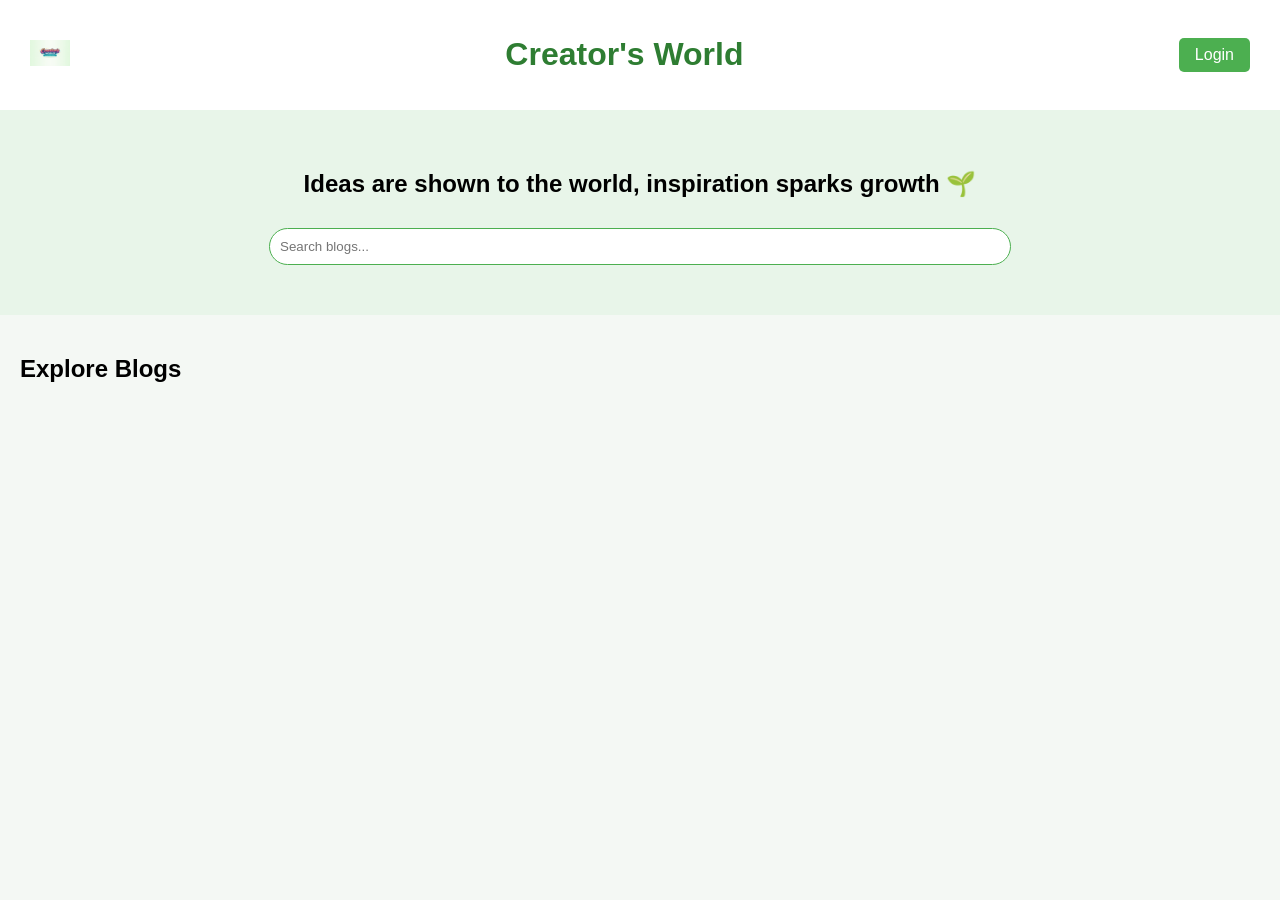
<file: index.html>
<!DOCTYPE html>
<html lang="en">
<head>
  <meta charset="UTF-8">
  <title>Creator's World</title>
  <link rel="stylesheet" href="style.css">
</head>
<body>

  <!-- Header -->
  <header class="navbar">
    <div class="logo">
      <img src="logo.png" alt="logo">
    </div>

    <h1 class="title">Creator's World</h1>

    <a href="admin.html" class="login-btn">Login</a>
  </header>

  <!-- Hero Section -->
  <section class="hero">
    <h2>Ideas are shown to the world, inspiration sparks growth 🌱</h2>

    <div class="search-box">
      <input type="text" id="searchInput" placeholder="Search blogs...">
    </div>
  </section>

  <!-- Blogs -->
  <section class="blogs">
    <h2>Explore Blogs</h2>
    <div id="blogContainer"></div>
  </section>

  <script src="app.js"></script>
</body>
</html>
</file>
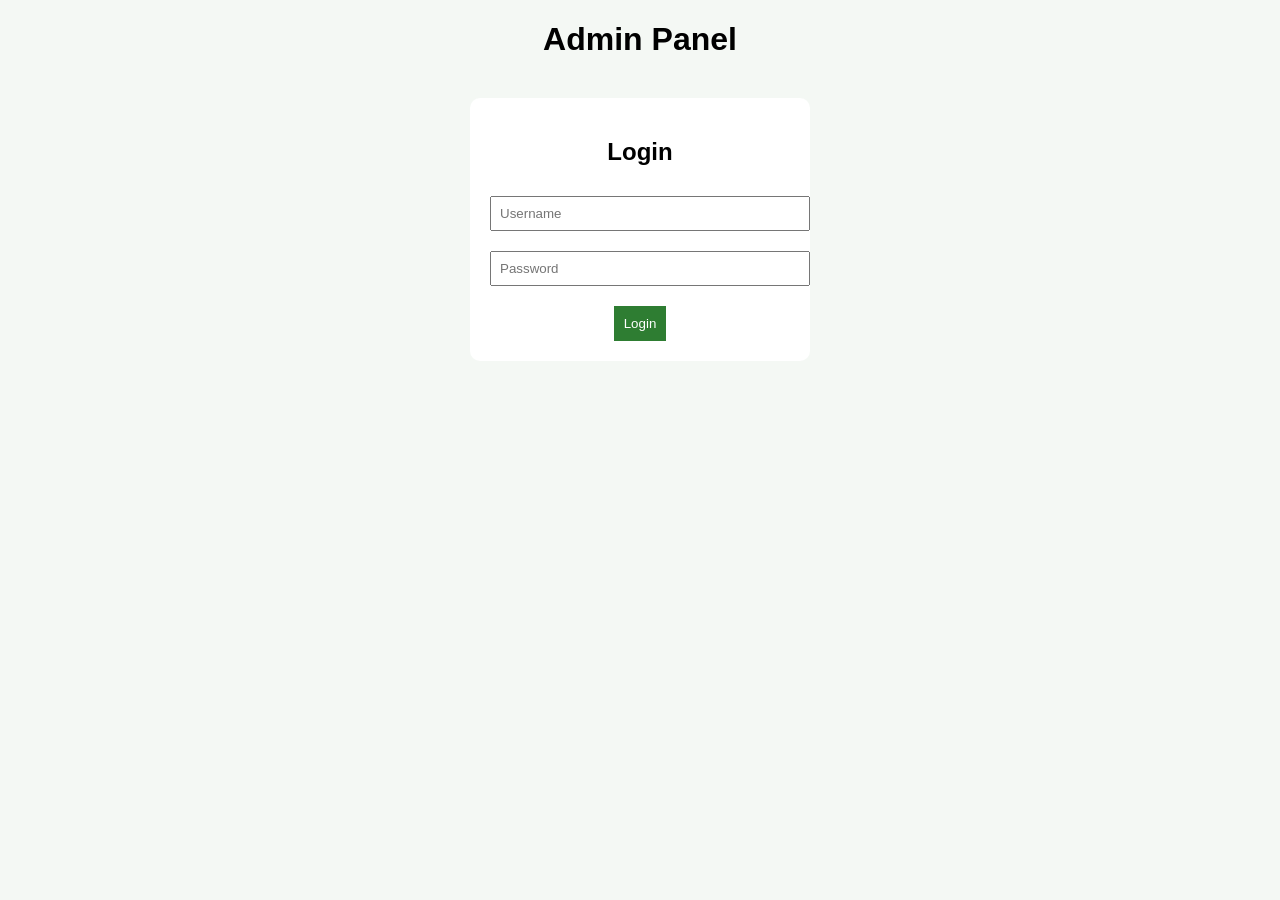
<file: admin.html>
<!DOCTYPE html>
<html lang="en">
<head>
  <meta charset="UTF-8">
  <title>Admin Panel</title>
  <link rel="stylesheet" href="style.css">
</head>
<body>

  <h1 class="center">Admin Panel</h1>

  <!-- Login -->
  <div id="loginSection" class="card">
    <h2>Login</h2>
    <input type="text" id="username" placeholder="Username">
    <input type="password" id="password" placeholder="Password">
    <button onclick="login()">Login</button>
  </div>

  <!-- Admin Panel -->
  <div id="adminPanel" class="card" style="display:none;">
    <h2>Upload Blog</h2>
    <input type="text" id="title" placeholder="Blog Title">
    <textarea id="content" placeholder="Write your blog..."></textarea>
    <button onclick="publishBlog()">Publish</button>
    <button onclick="logout()">Logout</button>
  </div>

  <script src="admin.js"></script>
</body>
</html>
</file>
<file: style.css>
body {
  margin: 0;
  font-family: Arial, sans-serif;
  background: #f4f8f4;
}

/* Navbar */
.navbar {
  display: flex;
  justify-content: space-between;
  align-items: center;
  padding: 15px 30px;
  background: #ffffff;
}

.logo img {
  width: 40px;
}

.title {
  color: #2e7d32;
}

.login-btn {
  background: #4caf50;
  color: white;
  padding: 8px 16px;
  text-decoration: none;
  border-radius: 5px;
}

/* Hero */
.hero {
  text-align: center;
  padding: 40px;
  background: #e8f5e9;
}

.search-box input {
  width: 60%;
  padding: 10px;
  border-radius: 20px;
  border: 1px solid #4caf50;
}

/* Blogs */
.blogs {
  padding: 20px;
}

.blog-card {
  background: white;
  padding: 15px;
  margin: 10px 0;
  border-radius: 10px;
}

/* Admin */
.card {
  width: 300px;
  margin: 40px auto;
  padding: 20px;
  background: white;
  border-radius: 10px;
  text-align: center;
}

input, textarea {
  width: 100%;
  margin: 10px 0;
  padding: 8px;
}

button {
  background: #2e7d32;
  color: white;
  padding: 10px;
  border: none;
  margin-top: 10px;
  cursor: pointer;
}

.center {
  text-align: center;
}
</file>
